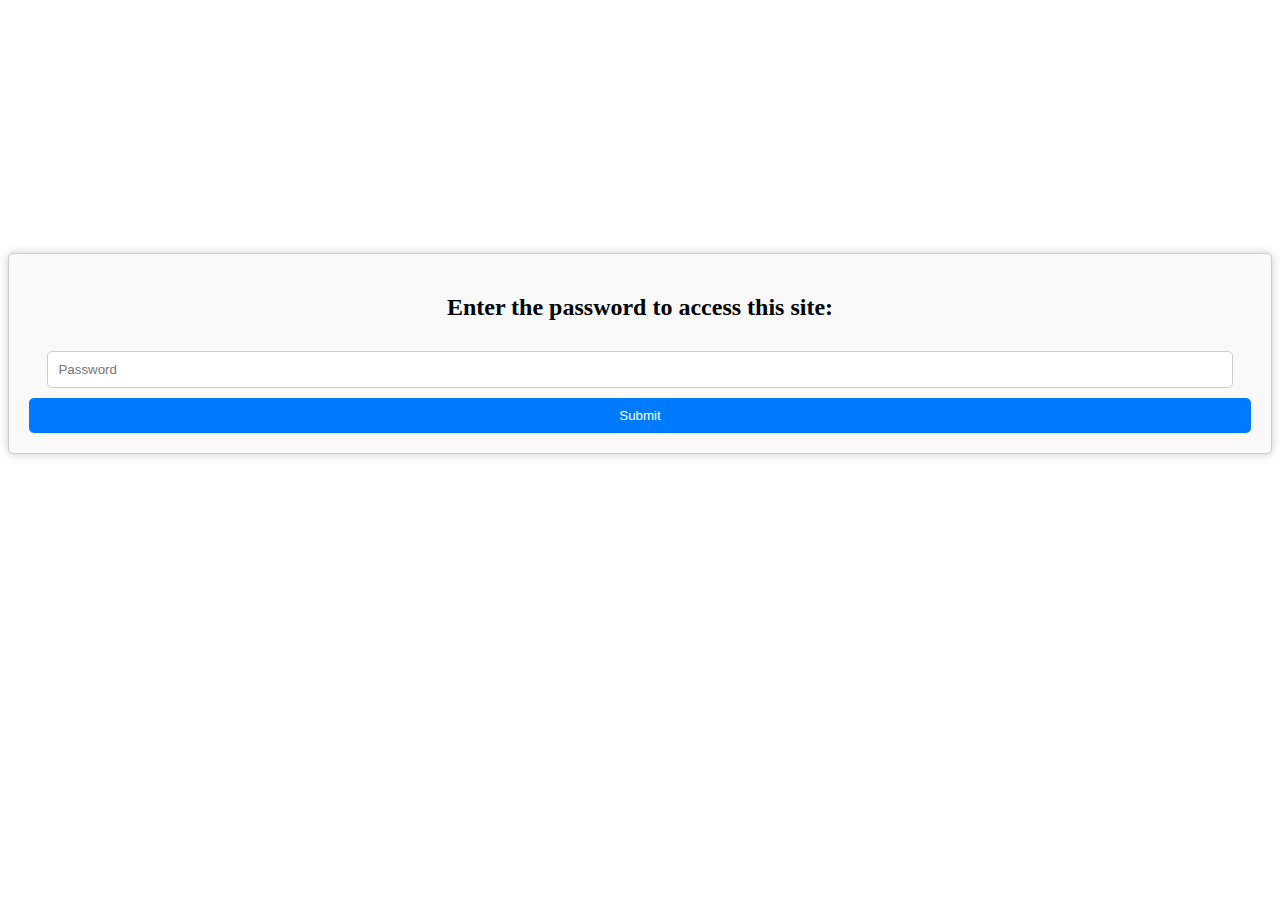
<file: index1.html>
<!DOCTYPE html>
<html lang="en">
<head>
    <meta charset="UTF-8">
    <meta name="viewport" content="width=device-width, initial-scale=1.0">
    <title>Open it</title>
    <link rel="stylesheet" href="style2.css">
</head>
<body>
    <div id="password-prompt">
        <h2>Enter the password to access this site:</h2>
        <input type="Shahil123" id="password-input" placeholder="Password">
        <button onclick="checkPassword()">Submit</button>
    </div>

    <div id="content" style="display: none;">
        <div class="button-container">
            <a href="video1.html">
            <button onclick="" class="modern-button">Amazon view point</button>
            </a>
        </div>
    </div>

    <script>
        function checkPassword() {
            const enteredPassword = document.getElementById("password-input").value;
            const correctPassword = "minha123";

            if (enteredPassword === correctPassword) {
                document.getElementById("password-prompt").style.display = "none";
                document.getElementById("content").style.display = "block";
            } else {
                alert("Incorrect password. Please try again.");
            }
        }
    </script>
</body>
</html>
</file>
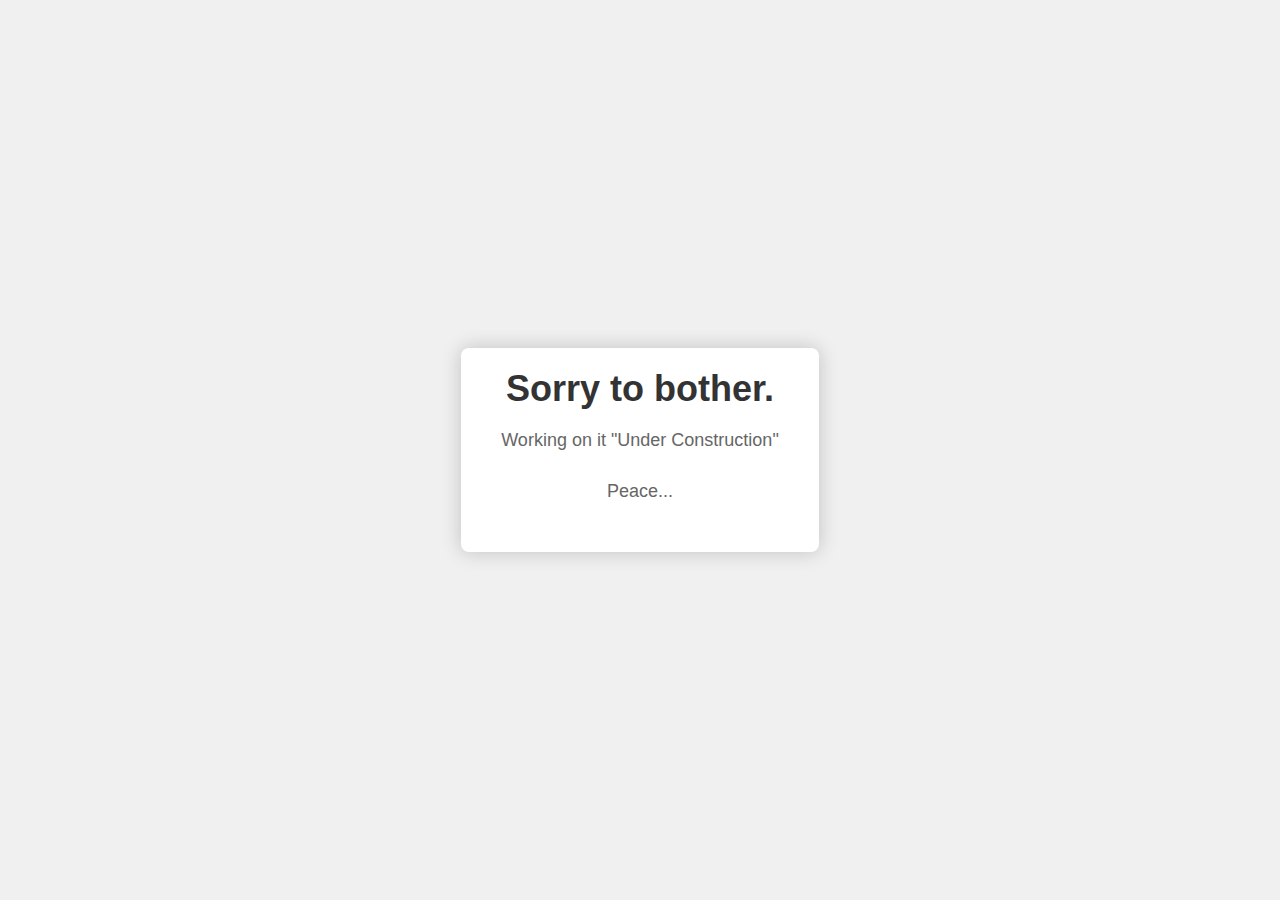
<file: under.html>
<!DOCTYPE html>
<html lang="en">
<head>
    <meta charset="UTF-8">
    <meta name="viewport" content="width=device-width, initial-scale=1.0">
    <title>Under Construction</title>
    <link rel="stylesheet" href="style1.css">
</head>
<body>
    <div class="container">
        <div class="content">
            <h1>Sorry to bother.</h1>
            <p>&nbsp;&nbsp;&nbsp;&nbsp;Working on it "Under Construction"&nbsp;&nbsp;&nbsp;&nbsp;</p>
            <p>Peace...</p>
    </div>
</body>
</html>
</file>
<file: style2.css>
#body{
    font-size: 16px;
    line-height: 1.625;
}
#password-prompt {
    text-align: center;
    margin: 20% auto;
    max-width: 3000px;
    padding: 20px;
    background-color: #f9f9f9;
    border: 1px solid #ccc;
    border-radius: 5px;
    box-shadow: 0px 0px 10px rgba(0, 0, 0, 0.2);
}

/* Style the password input field */
#password-input {
    width: 96%;
    padding: 10px;
    padding-right: 0px;
    margin: 10px 0;
    border: 1px solid #ccc;
    border-radius: 5px;
}

/* Style the submit button */
button {
    display: block;
    width: 100%;
    padding: 10px;
    background-color: #007bff;
    color: #fff;
    border: none;
    border-radius: 5px;
    cursor: pointer;
}

/* Style the content section */
#content {
    display: none;
    text-align: center;
    margin: 20px auto;
    max-width: 800px;
    padding: 20px;
    background-color: #fff;
    border: 1px solid #ccc;
    border-radius: 5px;
    box-shadow: 0px 0px 10px rgba(0, 0, 0, 0.2);
}

/* Add responsive styles for smaller screens */
@media screen and (max-width: 600px) {
    #password-prompt {
        margin: 10% auto;
    }

    #content {
        margin: 10px auto;
        max-width: 95%;
    }
}
</file>
<file: style1.css>
/* Reset some default styles */
* {
    margin: 0;
    padding: 0;
    box-sizing: border-box;
}

body {
    font-family: 'Poppins', sans-serif;
    background-color: #f0f0f0;
    display: flex;
    justify-content: center;
    align-items: center;
    height: 100vh;
}

.container {
    text-align: center;
    background-color: #fff;
    border-radius: 8px;
    padding: 20px;
    box-shadow: 0px 0px 20px rgba(0, 0, 0, 0.2);
}

h1 {
    font-size: 36px;
    color: #333;
    margin-bottom: 20px;
}

p {
    font-size: 18px;
    color: #666;
    margin-bottom: 30px;
}

form {
    display: flex;
    flex-direction: column;
    align-items: center;
}

input {
    width: 100%;
    padding: 10px;
    margin-bottom: 10px;
    border: 1px solid #ccc;
    border-radius: 4px;
    font-size: 16px;
}

button {
    background-color: #FF6B6B;
    color: #fff;
    padding: 12px 20px;
    border: none;
    border-radius: 4px;
    cursor: pointer;
    font-size: 18px;
    transition: background-color 0.3s ease;
}

button:hover {
    background-color: #FF4E4E;
}
</file>
